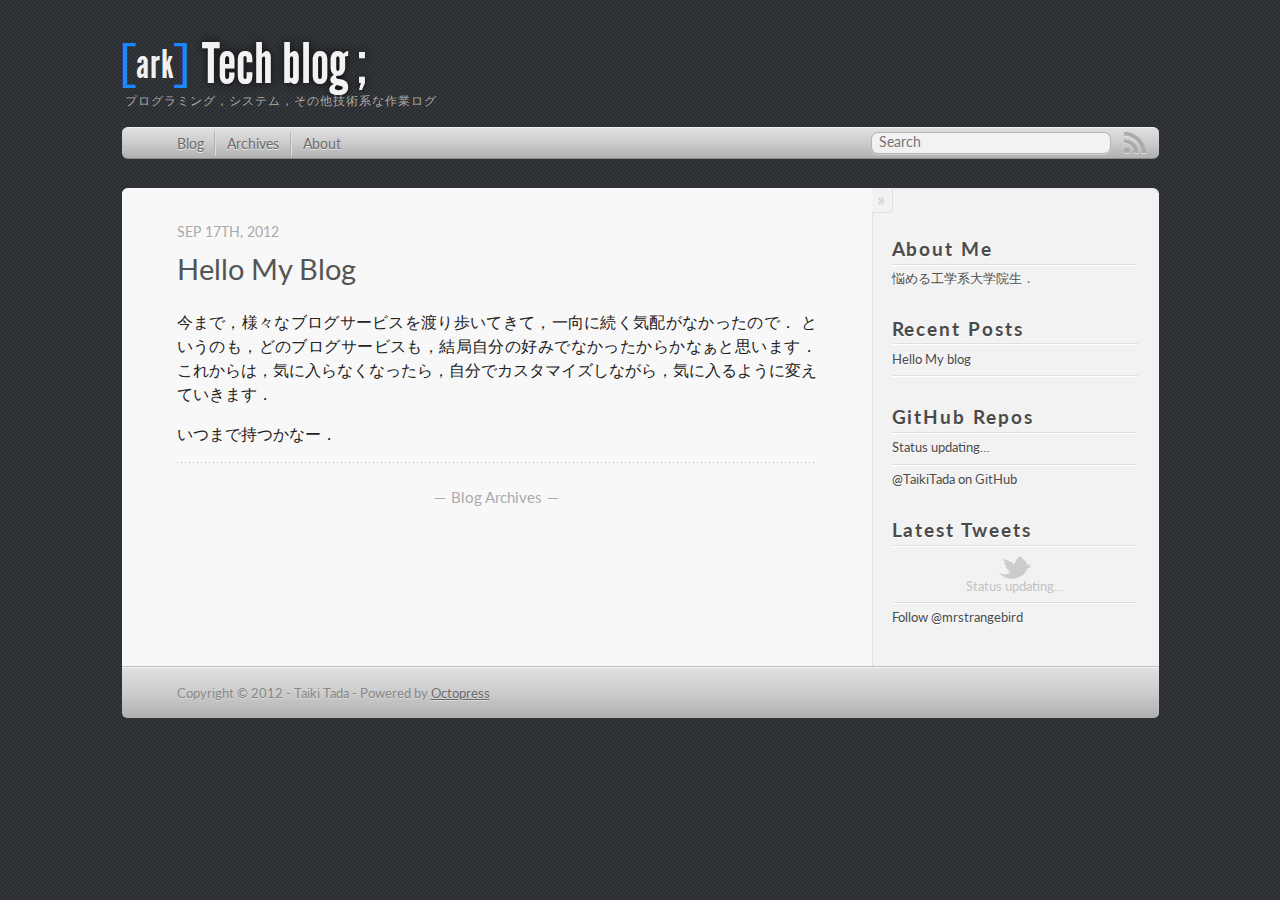
<file: index.html>
<!DOCTYPE html>
<!--[if IEMobile 7 ]><html class="no-js iem7"><![endif]-->
<!--[if lt IE 9]><html class="no-js lte-ie8"><![endif]-->
<!--[if (gt IE 8)|(gt IEMobile 7)|!(IEMobile)|!(IE)]><!--><html class="no-js" lang="en"><!--<![endif]-->
<head>
  <meta charset="utf-8">
  <title>Tech blog ;</title>
  <meta name="author" content="Taiki Tada">

  
  <meta name="description" content="今まで，様々なブログサービスを渡り歩いてきて，一向に続く気配がなかったので． というのも，どのブログサービスも，結局自分の好みでなかったからかなぁと思います． これからは，気に入らなくなったら，自分でカスタマイズしながら，気に入るように変えていきます． いつまで持つかなー．
">
  

  <!-- http://t.co/dKP3o1e -->
  <meta name="HandheldFriendly" content="True">
  <meta name="MobileOptimized" content="320">
  <meta name="viewport" content="width=device-width, initial-scale=1">

  
  <link rel="canonical" href="http://TaikiTada.github.com/">
  <link href="/favicon.png" rel="icon">
  <link href="/stylesheets/screen.css" media="screen, projection" rel="stylesheet" type="text/css">
  <script src="/javascripts/modernizr-2.0.js"></script>
  <script src="/javascripts/ender.js"></script>
  <script src="/javascripts/octopress.js" type="text/javascript"></script>
  <link href="/atom.xml" rel="alternate" title="Tech blog ;" type="application/atom+xml">
  <link href='http://fonts.googleapis.com/css?family=Lato:400,700,400italic,700italic' rel='stylesheet' type='text/css'>
  <!--Fonts from Google"s Web font directory at http://google.com/webfonts -->
<link href="http://fonts.googleapis.com/css?family=PT+Serif:regular,italic,bold,bolditalic" rel="stylesheet" type="text/css">
<link href="http://fonts.googleapis.com/css?family=PT+Sans:regular,italic,bold,bolditalic" rel="stylesheet" type="text/css">

  

</head>

<body   >
  <header role="banner"><hgroup>
  <div id="logo">
  	<div id="logoLeft">[</div>
  	<div id="logoText">ark</div>
  	<div id="logoRight">]</div>
  	<div class="clear"></div>
  </div>
  <h1><a href="/">Tech blog ;</a></h1>
  
    <h2>プログラミング，システム，その他技術系な作業ログ</h2>
  
  <div class="clear"></div>
</hgroup>

</header>
  <nav role="navigation"><ul class="subscription" data-subscription="rss">
  <li><a href="/atom.xml" rel="subscribe-rss" title="subscribe via RSS">RSS</a></li>
  
</ul>
  
<form action="http://google.com/search" method="get">
  <fieldset role="search">
    <input type="hidden" name="q" value="site:TaikiTada.github.com" />
    <input class="search" type="text" name="q" results="0" placeholder="Search"/>
  </fieldset>
</form>
  
<ul class="main-navigation">
  <li><a href="/">Blog</a></li>
  <li><a href="/blog/archives">Archives</a></li>
  <li><a href="/about">About</a></li>
</ul>

</nav>
  <div id="main">
    <div id="content">
      <div class="blog-index">
  
  
  
    <article>
      
  <header>
    
      <!-- Now we're back to normal posts. Note the links used under href in both headers.-->
        <h1 class="entry-title"><a href="/blog/2012/09/17/hello-my-blog/">Hello My Blog</a></h1>
      
    
    
      <p class="meta">
        








  


<time datetime="2012-09-17T20:02:00+09:00" pubdate data-updated="true">Sep 17<span>th</span>, 2012</time>
        
      </p>
    
  </header>


  <div class="entry-content"><p>今まで，様々なブログサービスを渡り歩いてきて，一向に続く気配がなかったので． というのも，どのブログサービスも，結局自分の好みでなかったからかなぁと思います． これからは，気に入らなくなったら，自分でカスタマイズしながら，気に入るように変えていきます．</p>

<p>いつまで持つかなー．</p>
</div>
  
  


    </article>
  
  <div class="pagination">
    
    <a href="/blog/archives">Blog Archives</a>
    
  </div>
</div>
<aside class="sidebar">
  
    <section>
  <h1>About Me</h1>
  <p>悩める工学系大学院生．</p>
</section>
<section>
  <h1>Recent Posts</h1>
  <ul id="recent_posts">
    
      <li class="post">
        <a href="/blog/2012/09/17/hello-my-blog/">Hello My blog</a>
      </li>
    
  </ul>
</section>

<section>
  <h1>GitHub Repos</h1>
  <ul id="gh_repos">
    <li class="loading">Status updating&#8230;</li>
  </ul>
  
  <a href="https://github.com/TaikiTada">@TaikiTada</a> on GitHub
  
  <script type="text/javascript">
    $.domReady(function(){
        if (!window.jXHR){
            var jxhr = document.createElement('script');
            jxhr.type = 'text/javascript';
            jxhr.src = '/javascripts/libs/jXHR.js';
            var s = document.getElementsByTagName('script')[0];
            s.parentNode.insertBefore(jxhr, s);
        }

        github.showRepos({
            user: 'TaikiTada',
            count: 0,
            skip_forks: true,
            target: '#gh_repos'
        });
    });
  </script>
  <script src="/javascripts/github.js" type="text/javascript"> </script>
</section>


<section>
  <h1>Latest Tweets</h1>
  <ul id="tweets">
    <li class="loading">Status updating&#8230;</li>
  </ul>
  <script type="text/javascript">
    $.domReady(function(){
      getTwitterFeed("mrstrangebird", 4, false);
    });
  </script>
  <script src="/javascripts/twitter.js" type="text/javascript"> </script>
  
    <a href="http://twitter.com/mrstrangebird" class="twitter-follow-button" data-show-count="false">Follow @mrstrangebird</a>
  
</section>





  
</aside>

    </div>
  </div>
  <footer role="contentinfo"><p>
  Copyright &copy; 2012 - Taiki Tada -
  <span class="credit">Powered by <a href="http://octopress.org">Octopress</a></span>
</p>

</footer>
  



<div id="fb-root"></div>
<script>(function(d, s, id) {
  var js, fjs = d.getElementsByTagName(s)[0];
  if (d.getElementById(id)) {return;}
  js = d.createElement(s); js.id = id;
  js.src = "//connect.facebook.net/en_US/all.js#appId=212934732101925&xfbml=1";
  fjs.parentNode.insertBefore(js, fjs);
}(document, 'script', 'facebook-jssdk'));</script>





  <script type="text/javascript">
    (function(){
      var twitterWidgets = document.createElement('script');
      twitterWidgets.type = 'text/javascript';
      twitterWidgets.async = true;
      twitterWidgets.src = 'http://platform.twitter.com/widgets.js';
      document.getElementsByTagName('head')[0].appendChild(twitterWidgets);
    })();
  </script>





</body>
</html>
</file>
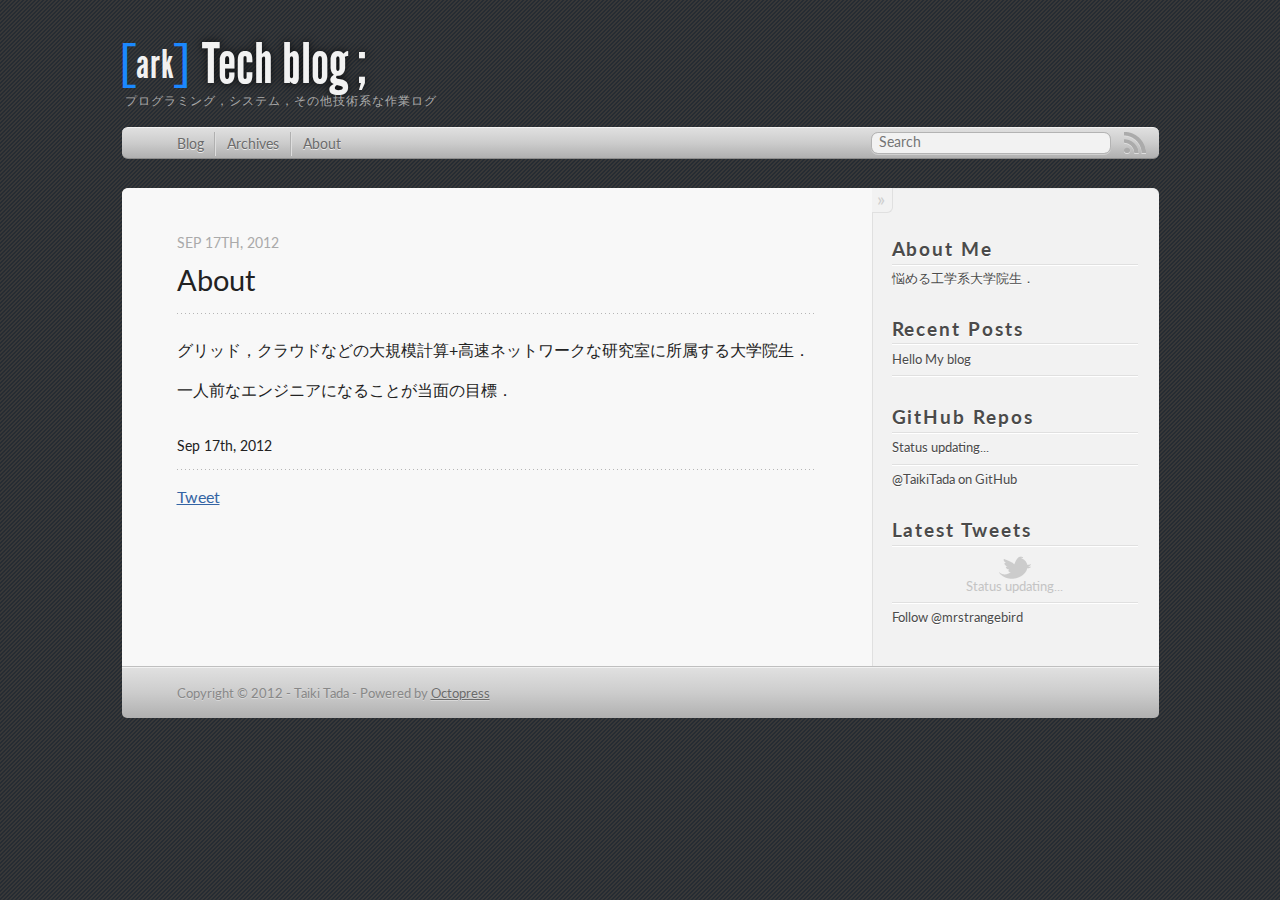
<file: about/index.html>
<!DOCTYPE html>
<!--[if IEMobile 7 ]><html class="no-js iem7"><![endif]-->
<!--[if lt IE 9]><html class="no-js lte-ie8"><![endif]-->
<!--[if (gt IE 8)|(gt IEMobile 7)|!(IEMobile)|!(IE)]><!--><html class="no-js" lang="en"><!--<![endif]-->
<head>
  <meta charset="utf-8">
  <title>about - Tech blog ;</title>
  <meta name="author" content="Taiki Tada">

  
  <meta name="description" content="About Sep 17th, 2012 グリッド，クラウドなどの大規模計算+高速ネットワークな研究室に所属する大学院生． 一人前なエンジニアになることが当面の目標． Sep 17th, 2012 Tweet About Me 悩める工学系大学院生． Recent Posts Hello My &hellip;">
  

  <!-- http://t.co/dKP3o1e -->
  <meta name="HandheldFriendly" content="True">
  <meta name="MobileOptimized" content="320">
  <meta name="viewport" content="width=device-width, initial-scale=1">

  
  <link rel="canonical" href="http://TaikiTada.github.com/about/">
  <link href="/favicon.png" rel="icon">
  <link href="/stylesheets/screen.css" media="screen, projection" rel="stylesheet" type="text/css">
  <script src="/javascripts/modernizr-2.0.js"></script>
  <script src="/javascripts/ender.js"></script>
  <script src="/javascripts/octopress.js" type="text/javascript"></script>
  <link href="/atom.xml" rel="alternate" title="Tech blog ;" type="application/atom+xml">
  <link href='http://fonts.googleapis.com/css?family=Lato:400,700,400italic,700italic' rel='stylesheet' type='text/css'>
  <!--Fonts from Google"s Web font directory at http://google.com/webfonts -->
<link href="http://fonts.googleapis.com/css?family=PT+Serif:regular,italic,bold,bolditalic" rel="stylesheet" type="text/css">
<link href="http://fonts.googleapis.com/css?family=PT+Sans:regular,italic,bold,bolditalic" rel="stylesheet" type="text/css">

  

</head>

<body   >
  <header role="banner"><hgroup>
  <div id="logo">
  	<div id="logoLeft">[</div>
  	<div id="logoText">ark</div>
  	<div id="logoRight">]</div>
  	<div class="clear"></div>
  </div>
  <h1><a href="/">Tech blog ;</a></h1>
  
    <h2>プログラミング，システム，その他技術系な作業ログ</h2>
  
  <div class="clear"></div>
</hgroup>

</header>
  <nav role="navigation"><ul class="subscription" data-subscription="rss">
  <li><a href="/atom.xml" rel="subscribe-rss" title="subscribe via RSS">RSS</a></li>
  
</ul>
  
<form action="http://google.com/search" method="get">
  <fieldset role="search">
    <input type="hidden" name="q" value="site:TaikiTada.github.com" />
    <input class="search" type="text" name="q" results="0" placeholder="Search"/>
  </fieldset>
</form>
  
<ul class="main-navigation">
  <li><a href="/">Blog</a></li>
  <li><a href="/blog/archives">Archives</a></li>
  <li><a href="/about">About</a></li>
</ul>

</nav>
  <div id="main">
    <div id="content">
      <div>
<article role="article">
  
  <header>
    <h1 class="entry-title">About</h1>
    <p class="meta">








  


<time datetime="2012-09-17T20:12:00+09:00" pubdate data-updated="true">Sep 17<span>th</span>, 2012</time></p>
  </header>
  
  <p>グリッド，クラウドなどの大規模計算+高速ネットワークな研究室に所属する大学院生．</p>

<p>一人前なエンジニアになることが当面の目標．</p>

  
    <footer>
      <p class="meta">
        
        








  


<time datetime="2012-09-17T20:12:00+09:00" pubdate data-updated="true">Sep 17<span>th</span>, 2012</time>
        
      </p>
      
        <div class="sharing">
  
  <a href="http://twitter.com/share" class="twitter-share-button" data-url="http://TaikiTada.github.com/about/index.html" data-via="mrstrangebird" data-counturl="http://TaikiTada.github.com/about/index.html" >Tweet</a>
  
  
  
    <div class="fb-like" data-send="true" data-width="450" data-show-faces="false"></div>
  
</div>

      
    </footer>
  
</article>

</div>

<aside class="sidebar">
  
    <section>
  <h1>About Me</h1>
  <p>悩める工学系大学院生．</p>
</section>
<section>
  <h1>Recent Posts</h1>
  <ul id="recent_posts">
    
      <li class="post">
        <a href="/blog/2012/09/17/hello-my-blog/">Hello My blog</a>
      </li>
    
  </ul>
</section>

<section>
  <h1>GitHub Repos</h1>
  <ul id="gh_repos">
    <li class="loading">Status updating...</li>
  </ul>
  
  <a href="https://github.com/TaikiTada">@TaikiTada</a> on GitHub
  
  <script type="text/javascript">
    $.domReady(function(){
        if (!window.jXHR){
            var jxhr = document.createElement('script');
            jxhr.type = 'text/javascript';
            jxhr.src = '/javascripts/libs/jXHR.js';
            var s = document.getElementsByTagName('script')[0];
            s.parentNode.insertBefore(jxhr, s);
        }

        github.showRepos({
            user: 'TaikiTada',
            count: 0,
            skip_forks: true,
            target: '#gh_repos'
        });
    });
  </script>
  <script src="/javascripts/github.js" type="text/javascript"> </script>
</section>


<section>
  <h1>Latest Tweets</h1>
  <ul id="tweets">
    <li class="loading">Status updating...</li>
  </ul>
  <script type="text/javascript">
    $.domReady(function(){
      getTwitterFeed("mrstrangebird", 4, false);
    });
  </script>
  <script src="/javascripts/twitter.js" type="text/javascript"> </script>
  
    <a href="http://twitter.com/mrstrangebird" class="twitter-follow-button" data-show-count="false">Follow @mrstrangebird</a>
  
</section>





  
</aside>


    </div>
  </div>
  <footer role="contentinfo"><p>
  Copyright &copy; 2012 - Taiki Tada -
  <span class="credit">Powered by <a href="http://octopress.org">Octopress</a></span>
</p>

</footer>
  



<div id="fb-root"></div>
<script>(function(d, s, id) {
  var js, fjs = d.getElementsByTagName(s)[0];
  if (d.getElementById(id)) {return;}
  js = d.createElement(s); js.id = id;
  js.src = "//connect.facebook.net/en_US/all.js#appId=212934732101925&xfbml=1";
  fjs.parentNode.insertBefore(js, fjs);
}(document, 'script', 'facebook-jssdk'));</script>





  <script type="text/javascript">
    (function(){
      var twitterWidgets = document.createElement('script');
      twitterWidgets.type = 'text/javascript';
      twitterWidgets.async = true;
      twitterWidgets.src = 'http://platform.twitter.com/widgets.js';
      document.getElementsByTagName('head')[0].appendChild(twitterWidgets);
    })();
  </script>





</body>
</html>
</file>
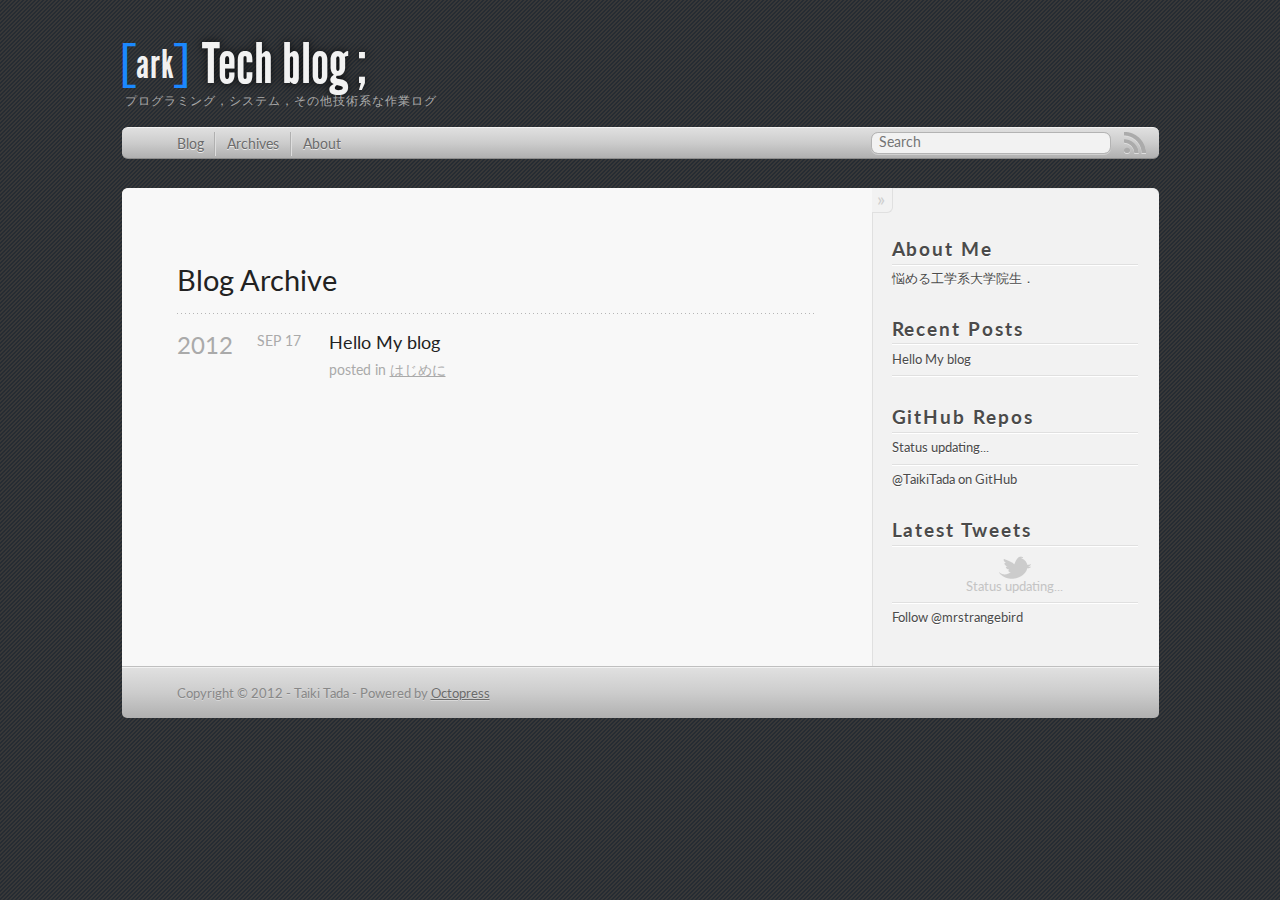
<file: blog/archives/index.html>
<!DOCTYPE html>
<!--[if IEMobile 7 ]><html class="no-js iem7"><![endif]-->
<!--[if lt IE 9]><html class="no-js lte-ie8"><![endif]-->
<!--[if (gt IE 8)|(gt IEMobile 7)|!(IEMobile)|!(IE)]><!--><html class="no-js" lang="en"><!--<![endif]-->
<head>
  <meta charset="utf-8">
  <title>Blog Archive - Tech blog ;</title>
  <meta name="author" content="Taiki Tada">

  
  <meta name="description" content="Blog Archive 2012 Hello My blog
Sep 17 2012 posted in はじめに About Me 悩める工学系大学院生． Recent Posts Hello My blog GitHub Repos Status updating... @ &hellip;">
  

  <!-- http://t.co/dKP3o1e -->
  <meta name="HandheldFriendly" content="True">
  <meta name="MobileOptimized" content="320">
  <meta name="viewport" content="width=device-width, initial-scale=1">

  
  <link rel="canonical" href="http://TaikiTada.github.com/blog/archives/">
  <link href="/favicon.png" rel="icon">
  <link href="/stylesheets/screen.css" media="screen, projection" rel="stylesheet" type="text/css">
  <script src="/javascripts/modernizr-2.0.js"></script>
  <script src="/javascripts/ender.js"></script>
  <script src="/javascripts/octopress.js" type="text/javascript"></script>
  <link href="/atom.xml" rel="alternate" title="Tech blog ;" type="application/atom+xml">
  <link href='http://fonts.googleapis.com/css?family=Lato:400,700,400italic,700italic' rel='stylesheet' type='text/css'>
  <!--Fonts from Google"s Web font directory at http://google.com/webfonts -->
<link href="http://fonts.googleapis.com/css?family=PT+Serif:regular,italic,bold,bolditalic" rel="stylesheet" type="text/css">
<link href="http://fonts.googleapis.com/css?family=PT+Sans:regular,italic,bold,bolditalic" rel="stylesheet" type="text/css">

  

</head>

<body   >
  <header role="banner"><hgroup>
  <div id="logo">
  	<div id="logoLeft">[</div>
  	<div id="logoText">ark</div>
  	<div id="logoRight">]</div>
  	<div class="clear"></div>
  </div>
  <h1><a href="/">Tech blog ;</a></h1>
  
    <h2>プログラミング，システム，その他技術系な作業ログ</h2>
  
  <div class="clear"></div>
</hgroup>

</header>
  <nav role="navigation"><ul class="subscription" data-subscription="rss">
  <li><a href="/atom.xml" rel="subscribe-rss" title="subscribe via RSS">RSS</a></li>
  
</ul>
  
<form action="http://google.com/search" method="get">
  <fieldset role="search">
    <input type="hidden" name="q" value="site:TaikiTada.github.com" />
    <input class="search" type="text" name="q" results="0" placeholder="Search"/>
  </fieldset>
</form>
  
<ul class="main-navigation">
  <li><a href="/">Blog</a></li>
  <li><a href="/blog/archives">Archives</a></li>
  <li><a href="/about">About</a></li>
</ul>

</nav>
  <div id="main">
    <div id="content">
      <div>
<article role="article">
  
  <header>
    <h1 class="entry-title">Blog Archive</h1>
    
  </header>
  
  <div id="blog-archives">



  
  <h2>2012</h2>

<article>
  
<h1><a href="/blog/2012/09/17/hello-my-blog/">Hello My blog</a></h1>
<time datetime="2012-09-17T20:02:00+09:00" pubdate><span class='month'>Sep</span> <span class='day'>17</span> <span class='year'>2012</span></time>

<footer>
  <span class="categories">posted in <a class='category' href='/blog/categories/はじめに/'>はじめに</a></span>
</footer>


</article>

</div>

  
</article>

</div>

<aside class="sidebar">
  
    <section>
  <h1>About Me</h1>
  <p>悩める工学系大学院生．</p>
</section>
<section>
  <h1>Recent Posts</h1>
  <ul id="recent_posts">
    
      <li class="post">
        <a href="/blog/2012/09/17/hello-my-blog/">Hello My blog</a>
      </li>
    
  </ul>
</section>

<section>
  <h1>GitHub Repos</h1>
  <ul id="gh_repos">
    <li class="loading">Status updating...</li>
  </ul>
  
  <a href="https://github.com/TaikiTada">@TaikiTada</a> on GitHub
  
  <script type="text/javascript">
    $.domReady(function(){
        if (!window.jXHR){
            var jxhr = document.createElement('script');
            jxhr.type = 'text/javascript';
            jxhr.src = '/javascripts/libs/jXHR.js';
            var s = document.getElementsByTagName('script')[0];
            s.parentNode.insertBefore(jxhr, s);
        }

        github.showRepos({
            user: 'TaikiTada',
            count: 0,
            skip_forks: true,
            target: '#gh_repos'
        });
    });
  </script>
  <script src="/javascripts/github.js" type="text/javascript"> </script>
</section>


<section>
  <h1>Latest Tweets</h1>
  <ul id="tweets">
    <li class="loading">Status updating...</li>
  </ul>
  <script type="text/javascript">
    $.domReady(function(){
      getTwitterFeed("mrstrangebird", 4, false);
    });
  </script>
  <script src="/javascripts/twitter.js" type="text/javascript"> </script>
  
    <a href="http://twitter.com/mrstrangebird" class="twitter-follow-button" data-show-count="false">Follow @mrstrangebird</a>
  
</section>





  
</aside>


    </div>
  </div>
  <footer role="contentinfo"><p>
  Copyright &copy; 2012 - Taiki Tada -
  <span class="credit">Powered by <a href="http://octopress.org">Octopress</a></span>
</p>

</footer>
  



<div id="fb-root"></div>
<script>(function(d, s, id) {
  var js, fjs = d.getElementsByTagName(s)[0];
  if (d.getElementById(id)) {return;}
  js = d.createElement(s); js.id = id;
  js.src = "//connect.facebook.net/en_US/all.js#appId=212934732101925&xfbml=1";
  fjs.parentNode.insertBefore(js, fjs);
}(document, 'script', 'facebook-jssdk'));</script>





  <script type="text/javascript">
    (function(){
      var twitterWidgets = document.createElement('script');
      twitterWidgets.type = 'text/javascript';
      twitterWidgets.async = true;
      twitterWidgets.src = 'http://platform.twitter.com/widgets.js';
      document.getElementsByTagName('head')[0].appendChild(twitterWidgets);
    })();
  </script>





</body>
</html>
</file>
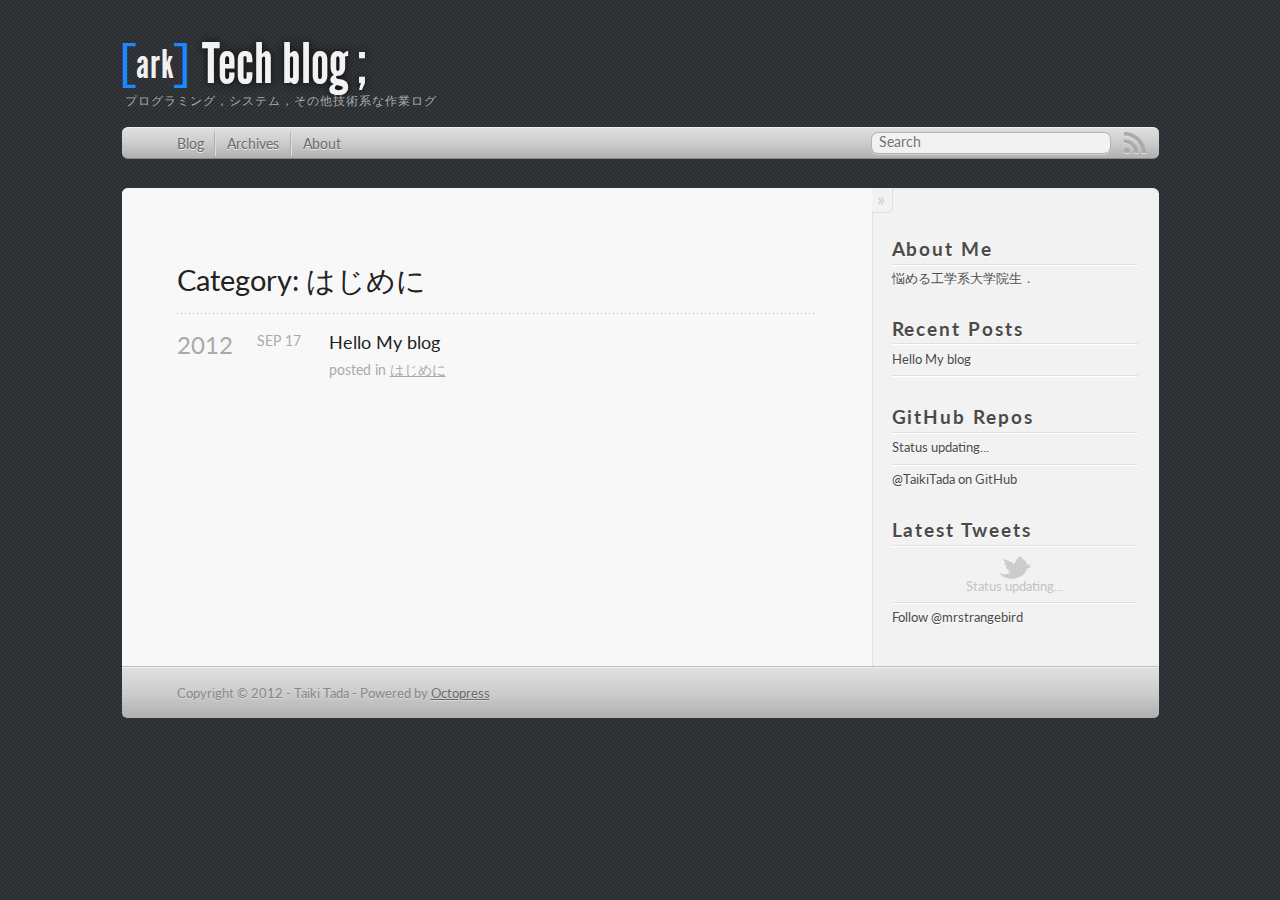
<file: blog/categories/はじめに/index.html>
<!DOCTYPE html>
<!--[if IEMobile 7 ]><html class="no-js iem7"><![endif]-->
<!--[if lt IE 9]><html class="no-js lte-ie8"><![endif]-->
<!--[if (gt IE 8)|(gt IEMobile 7)|!(IEMobile)|!(IE)]><!--><html class="no-js" lang="en"><!--<![endif]-->
<head>
  <meta charset="utf-8">
  <title>Category: はじめに - Tech blog ;</title>
  <meta name="author" content="Taiki Tada">

  
  <meta name="description" content="Category: はじめに">
  

  <!-- http://t.co/dKP3o1e -->
  <meta name="HandheldFriendly" content="True">
  <meta name="MobileOptimized" content="320">
  <meta name="viewport" content="width=device-width, initial-scale=1">

  
  <link rel="canonical" href="http://TaikiTada.github.comblog/categories/はじめに/">
  <link href="/favicon.png" rel="icon">
  <link href="/stylesheets/screen.css" media="screen, projection" rel="stylesheet" type="text/css">
  <script src="/javascripts/modernizr-2.0.js"></script>
  <script src="/javascripts/ender.js"></script>
  <script src="/javascripts/octopress.js" type="text/javascript"></script>
  <link href="/atom.xml" rel="alternate" title="Tech blog ;" type="application/atom+xml">
  <link href='http://fonts.googleapis.com/css?family=Lato:400,700,400italic,700italic' rel='stylesheet' type='text/css'>
  <!--Fonts from Google"s Web font directory at http://google.com/webfonts -->
<link href="http://fonts.googleapis.com/css?family=PT+Serif:regular,italic,bold,bolditalic" rel="stylesheet" type="text/css">
<link href="http://fonts.googleapis.com/css?family=PT+Sans:regular,italic,bold,bolditalic" rel="stylesheet" type="text/css">

  

</head>

<body   >
  <header role="banner"><hgroup>
  <div id="logo">
  	<div id="logoLeft">[</div>
  	<div id="logoText">ark</div>
  	<div id="logoRight">]</div>
  	<div class="clear"></div>
  </div>
  <h1><a href="/">Tech blog ;</a></h1>
  
    <h2>プログラミング，システム，その他技術系な作業ログ</h2>
  
  <div class="clear"></div>
</hgroup>

</header>
  <nav role="navigation"><ul class="subscription" data-subscription="rss">
  <li><a href="/atom.xml" rel="subscribe-rss" title="subscribe via RSS">RSS</a></li>
  
</ul>
  
<form action="http://google.com/search" method="get">
  <fieldset role="search">
    <input type="hidden" name="q" value="site:TaikiTada.github.com" />
    <input class="search" type="text" name="q" results="0" placeholder="Search"/>
  </fieldset>
</form>
  
<ul class="main-navigation">
  <li><a href="/">Blog</a></li>
  <li><a href="/blog/archives">Archives</a></li>
  <li><a href="/about">About</a></li>
</ul>

</nav>
  <div id="main">
    <div id="content">
      <div>
<article role="article">
  
  <header>
    <h1 class="entry-title">Category: はじめに</h1>
    
  </header>
  
  <div id="blog-archives" class="category">



  
  <h2>2012</h2>

<article>
  
<h1><a href="/blog/2012/09/17/hello-my-blog/">Hello My blog</a></h1>
<time datetime="2012-09-17T20:02:00+09:00" pubdate><span class='month'>Sep</span> <span class='day'>17</span> <span class='year'>2012</span></time>

<footer>
  <span class="categories">posted in <a class='category' href='/blog/categories/はじめに/'>はじめに</a></span>
</footer>


</article>

</div>

  
</article>

</div>

<aside class="sidebar">
  
    <section>
  <h1>About Me</h1>
  <p>悩める工学系大学院生．</p>
</section>
<section>
  <h1>Recent Posts</h1>
  <ul id="recent_posts">
    
      <li class="post">
        <a href="/blog/2012/09/17/hello-my-blog/">Hello My blog</a>
      </li>
    
  </ul>
</section>

<section>
  <h1>GitHub Repos</h1>
  <ul id="gh_repos">
    <li class="loading">Status updating...</li>
  </ul>
  
  <a href="https://github.com/TaikiTada">@TaikiTada</a> on GitHub
  
  <script type="text/javascript">
    $.domReady(function(){
        if (!window.jXHR){
            var jxhr = document.createElement('script');
            jxhr.type = 'text/javascript';
            jxhr.src = '/javascripts/libs/jXHR.js';
            var s = document.getElementsByTagName('script')[0];
            s.parentNode.insertBefore(jxhr, s);
        }

        github.showRepos({
            user: 'TaikiTada',
            count: 0,
            skip_forks: true,
            target: '#gh_repos'
        });
    });
  </script>
  <script src="/javascripts/github.js" type="text/javascript"> </script>
</section>


<section>
  <h1>Latest Tweets</h1>
  <ul id="tweets">
    <li class="loading">Status updating...</li>
  </ul>
  <script type="text/javascript">
    $.domReady(function(){
      getTwitterFeed("mrstrangebird", 4, false);
    });
  </script>
  <script src="/javascripts/twitter.js" type="text/javascript"> </script>
  
    <a href="http://twitter.com/mrstrangebird" class="twitter-follow-button" data-show-count="false">Follow @mrstrangebird</a>
  
</section>





  
</aside>


    </div>
  </div>
  <footer role="contentinfo"><p>
  Copyright &copy; 2012 - Taiki Tada -
  <span class="credit">Powered by <a href="http://octopress.org">Octopress</a></span>
</p>

</footer>
  



<div id="fb-root"></div>
<script>(function(d, s, id) {
  var js, fjs = d.getElementsByTagName(s)[0];
  if (d.getElementById(id)) {return;}
  js = d.createElement(s); js.id = id;
  js.src = "//connect.facebook.net/en_US/all.js#appId=212934732101925&xfbml=1";
  fjs.parentNode.insertBefore(js, fjs);
}(document, 'script', 'facebook-jssdk'));</script>





  <script type="text/javascript">
    (function(){
      var twitterWidgets = document.createElement('script');
      twitterWidgets.type = 'text/javascript';
      twitterWidgets.async = true;
      twitterWidgets.src = 'http://platform.twitter.com/widgets.js';
      document.getElementsByTagName('head')[0].appendChild(twitterWidgets);
    })();
  </script>





</body>
</html>
</file>
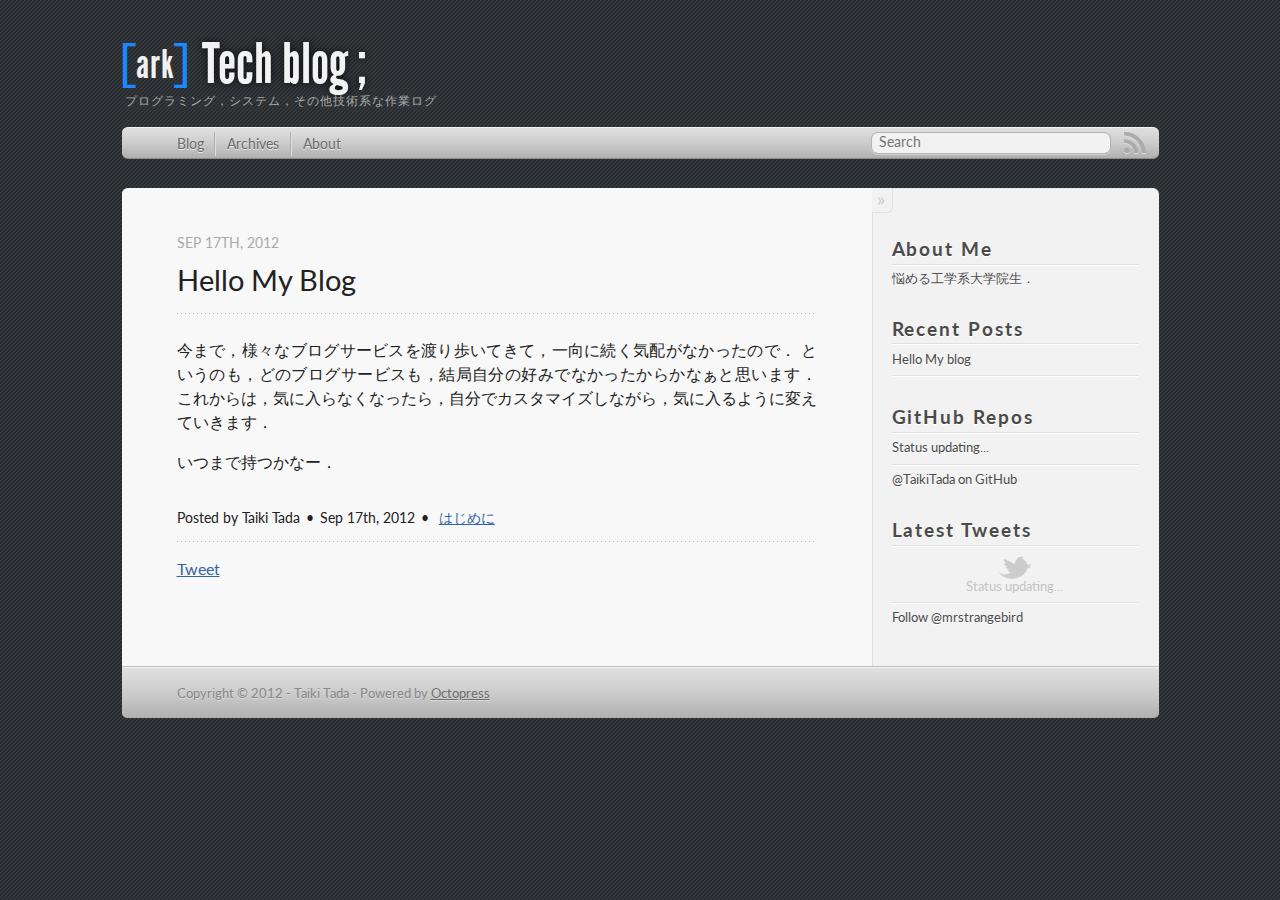
<file: blog/2012/09/17/hello-my-blog/index.html>
<!DOCTYPE html>
<!--[if IEMobile 7 ]><html class="no-js iem7"><![endif]-->
<!--[if lt IE 9]><html class="no-js lte-ie8"><![endif]-->
<!--[if (gt IE 8)|(gt IEMobile 7)|!(IEMobile)|!(IE)]><!--><html class="no-js" lang="en"><!--<![endif]-->
<head>
  <meta charset="utf-8">
  <title>Hello My blog - Tech blog ;</title>
  <meta name="author" content="Taiki Tada">

  
  <meta name="description" content="今まで，様々なブログサービスを渡り歩いてきて，一向に続く気配がなかったので． というのも，どのブログサービスも，結局自分の好みでなかったからかなぁと思います． これからは，気に入らなくなったら，自分でカスタマイズしながら，気に入るように変えていきます． いつまで持つかなー．
">
  

  <!-- http://t.co/dKP3o1e -->
  <meta name="HandheldFriendly" content="True">
  <meta name="MobileOptimized" content="320">
  <meta name="viewport" content="width=device-width, initial-scale=1">

  
  <link rel="canonical" href="http://TaikiTada.github.com/blog/2012/09/17/hello-my-blog/">
  <link href="/favicon.png" rel="icon">
  <link href="/stylesheets/screen.css" media="screen, projection" rel="stylesheet" type="text/css">
  <script src="/javascripts/modernizr-2.0.js"></script>
  <script src="/javascripts/ender.js"></script>
  <script src="/javascripts/octopress.js" type="text/javascript"></script>
  <link href="/atom.xml" rel="alternate" title="Tech blog ;" type="application/atom+xml">
  <link href='http://fonts.googleapis.com/css?family=Lato:400,700,400italic,700italic' rel='stylesheet' type='text/css'>
  <!--Fonts from Google"s Web font directory at http://google.com/webfonts -->
<link href="http://fonts.googleapis.com/css?family=PT+Serif:regular,italic,bold,bolditalic" rel="stylesheet" type="text/css">
<link href="http://fonts.googleapis.com/css?family=PT+Sans:regular,italic,bold,bolditalic" rel="stylesheet" type="text/css">

  

</head>

<body   >
  <header role="banner"><hgroup>
  <div id="logo">
  	<div id="logoLeft">[</div>
  	<div id="logoText">ark</div>
  	<div id="logoRight">]</div>
  	<div class="clear"></div>
  </div>
  <h1><a href="/">Tech blog ;</a></h1>
  
    <h2>プログラミング，システム，その他技術系な作業ログ</h2>
  
  <div class="clear"></div>
</hgroup>

</header>
  <nav role="navigation"><ul class="subscription" data-subscription="rss">
  <li><a href="/atom.xml" rel="subscribe-rss" title="subscribe via RSS">RSS</a></li>
  
</ul>
  
<form action="http://google.com/search" method="get">
  <fieldset role="search">
    <input type="hidden" name="q" value="site:TaikiTada.github.com" />
    <input class="search" type="text" name="q" results="0" placeholder="Search"/>
  </fieldset>
</form>
  
<ul class="main-navigation">
  <li><a href="/">Blog</a></li>
  <li><a href="/blog/archives">Archives</a></li>
  <li><a href="/about">About</a></li>
</ul>

</nav>
  <div id="main">
    <div id="content">
      <div>
<article class="hentry" role="article">
  
  <header>
    
      
        <h1 class="entry-title">Hello My Blog</h1>
      
    
    
      <p class="meta">
        








  


<time datetime="2012-09-17T20:02:00+09:00" pubdate data-updated="true">Sep 17<span>th</span>, 2012</time>
        
      </p>
    
  </header>


<div class="entry-content"><p>今まで，様々なブログサービスを渡り歩いてきて，一向に続く気配がなかったので． というのも，どのブログサービスも，結局自分の好みでなかったからかなぁと思います． これからは，気に入らなくなったら，自分でカスタマイズしながら，気に入るように変えていきます．</p>

<p>いつまで持つかなー．</p>
</div>


  <footer>
    <p class="meta">
      
  

<span class="byline author vcard">Posted by <span class="fn">Taiki Tada</span></span>

      








  


<time datetime="2012-09-17T20:02:00+09:00" pubdate data-updated="true">Sep 17<span>th</span>, 2012</time>
      

<span class="categories">
  
    <a class='category' href='/blog/categories/はじめに/'>はじめに</a>
  
</span>


    </p>
    
      <div class="sharing">
  
  <a href="http://twitter.com/share" class="twitter-share-button" data-url="http://TaikiTada.github.com/blog/2012/09/17/hello-my-blog/" data-via="mrstrangebird" data-counturl="http://TaikiTada.github.com/blog/2012/09/17/hello-my-blog/" >Tweet</a>
  
  
  
    <div class="fb-like" data-send="true" data-width="450" data-show-faces="false"></div>
  
</div>

    
    <p class="meta">
      
      
    </p>
  </footer>
</article>

</div>

<aside class="sidebar">
  
    <section>
  <h1>About Me</h1>
  <p>悩める工学系大学院生．</p>
</section>
<section>
  <h1>Recent Posts</h1>
  <ul id="recent_posts">
    
      <li class="post">
        <a href="/blog/2012/09/17/hello-my-blog/">Hello My blog</a>
      </li>
    
  </ul>
</section>

<section>
  <h1>GitHub Repos</h1>
  <ul id="gh_repos">
    <li class="loading">Status updating...</li>
  </ul>
  
  <a href="https://github.com/TaikiTada">@TaikiTada</a> on GitHub
  
  <script type="text/javascript">
    $.domReady(function(){
        if (!window.jXHR){
            var jxhr = document.createElement('script');
            jxhr.type = 'text/javascript';
            jxhr.src = '/javascripts/libs/jXHR.js';
            var s = document.getElementsByTagName('script')[0];
            s.parentNode.insertBefore(jxhr, s);
        }

        github.showRepos({
            user: 'TaikiTada',
            count: 0,
            skip_forks: true,
            target: '#gh_repos'
        });
    });
  </script>
  <script src="/javascripts/github.js" type="text/javascript"> </script>
</section>


<section>
  <h1>Latest Tweets</h1>
  <ul id="tweets">
    <li class="loading">Status updating...</li>
  </ul>
  <script type="text/javascript">
    $.domReady(function(){
      getTwitterFeed("mrstrangebird", 4, false);
    });
  </script>
  <script src="/javascripts/twitter.js" type="text/javascript"> </script>
  
    <a href="http://twitter.com/mrstrangebird" class="twitter-follow-button" data-show-count="false">Follow @mrstrangebird</a>
  
</section>





  
</aside>


    </div>
  </div>
  <footer role="contentinfo"><p>
  Copyright &copy; 2012 - Taiki Tada -
  <span class="credit">Powered by <a href="http://octopress.org">Octopress</a></span>
</p>

</footer>
  



<div id="fb-root"></div>
<script>(function(d, s, id) {
  var js, fjs = d.getElementsByTagName(s)[0];
  if (d.getElementById(id)) {return;}
  js = d.createElement(s); js.id = id;
  js.src = "//connect.facebook.net/en_US/all.js#appId=212934732101925&xfbml=1";
  fjs.parentNode.insertBefore(js, fjs);
}(document, 'script', 'facebook-jssdk'));</script>





  <script type="text/javascript">
    (function(){
      var twitterWidgets = document.createElement('script');
      twitterWidgets.type = 'text/javascript';
      twitterWidgets.async = true;
      twitterWidgets.src = 'http://platform.twitter.com/widgets.js';
      document.getElementsByTagName('head')[0].appendChild(twitterWidgets);
    })();
  </script>





</body>
</html>
</file>
<file: stylesheets/screen.css>
html,body,div,span,applet,object,iframe,h1,h2,h3,h4,h5,h6,p,blockquote,pre,a,abbr,acronym,address,big,cite,code,del,dfn,em,img,ins,kbd,q,s,samp,small,strike,strong,sub,sup,tt,var,b,u,i,center,dl,dt,dd,ol,ul,li,fieldset,form,label,legend,table,caption,tbody,tfoot,thead,tr,th,td,article,aside,canvas,details,embed,figure,figcaption,footer,header,hgroup,menu,nav,output,ruby,section,summary,time,mark,audio,video{margin:0;padding:0;border:0;font:inherit;font-size:100%;vertical-align:baseline}html{line-height:1}ol,ul{list-style:none}table{border-collapse:collapse;border-spacing:0}caption,th,td{text-align:left;font-weight:normal;vertical-align:middle}q,blockquote{quotes:none}q:before,q:after,blockquote:before,blockquote:after{content:"";content:none}a img{border:none}article,aside,details,figcaption,figure,footer,header,hgroup,menu,nav,section,summary{display:block}article,aside,details,figcaption,figure,footer,header,hgroup,menu,nav,section,summary{display:block}a{color:#3464a4}a:visited{color:#3464a4}a:focus{color:#2878e3}a:hover{color:#2878e3}a:active{color:#1655a8}aside.sidebar a{color:#3464a4}aside.sidebar a:focus{color:#2878e3}aside.sidebar a:hover{color:#2878e3}aside.sidebar a:active{color:#1655a8}a{-webkit-transition:color 0.3s;-moz-transition:color 0.3s;-o-transition:color 0.3s;transition:color 0.3s}html{background:#262c33 url('/images/line-tile.png?1347877200') top left}body #main{background:#f2f2f2}body #content{background:#f8f8f8}body>div{border-bottom:1px solid #bfbfbf}body>div>div{border-right:1px solid #e0e0e0}.notfound404 article{margin-left:0 !important}@media only screen and (min-width: 550px){body>header h2{padding-left:3px}body>footer{margin-bottom:3em}}@media only screen and (min-width: 1040px){body>nav{-moz-border-radius:0.4em;-webkit-border-radius:0.4em;border-radius:0.4em;margin-bottom:2em}body>footer{-moz-border-radius-bottomleft:0.4em;-moz-border-radius-bottomright:0.4em;-webkit-border-radius:0 0 0.4em 0.4em;border-radius:0 0 0.4em 0.4em}#main{-moz-border-radius-topleft:0.4em;-moz-border-radius-topright:0.4em;-webkit-border-radius:0.4em 0.4em 0 0;border-radius:0.4em 0.4em 0 0}#content{-moz-border-radius-topleft:0.4em;-webkit-border-radius:0.4em 0 0 0;border-radius:0.4em 0 0 0}#content .blog-index a[rel="full-article"]{-webkit-border-radius:6px;-moz-border-radius:6px;border-radius:6px}}@font-face{font-family:"League";src:url("/font/LeagueGothic.otf")}.heading,body>header h1,h1,h2,h3,h4,h5,h6{font-family:"Lato",sans-serif}.sans,body>header h2,article header p.meta,article>footer,#content .blog-index footer,html .gist .gist-file .gist-meta,#blog-archives a.category,#blog-archives time,aside.sidebar section,body>footer{font-family:"Lato",sans-serif}.serif,body,#content .blog-index a[rel=full-article]{font-family:"Lato",sans-serif}.mono,pre,code,tt,p code,li code{font-family:Menlo,Monaco,"Andale Mono","lucida console","Courier New",monospace}body>header h1{font-size:2.2em;font-family:"League",Helvetica,Arial,sans-serif;font-weight:normal;line-height:1.2em;margin-bottom:0.6667em}body>header h2{font-family:"Lato",sans-serif}body{line-height:1.5em;color:#222;font-size:1em}h1{font-size:1.8em;line-height:1.2em}h1.external{font-style:italic}h1 span{font-weight:normal;font-style:normal;color:#E0841B}@media only screen and (min-width: 992px){body{font-size:1em}h1{font-size:1.8em;line-height:1.2em}}h1,h2,h3,h4,h5,h6{text-rendering:optimizelegibility;margin-bottom:1em;font-weight:bold}h2,section h1{font-size:1.5em}h3,section h2,section section h1{font-size:1.3em}h4,section h3,section section h2,section section section h1{font-size:1em}h5,section h4,section section h3{font-size:.9em}h6,section h5,section section h4,section section section h3{font-size:.8em}article h2,article h3,article header h1{font-weight:normal}p,blockquote,ul,ol{margin-bottom:1.5em}ul{list-style-type:disc}ul ul{list-style-type:circle;margin-bottom:0px}ul ul ul{list-style-type:square;margin-bottom:0px}ol{list-style-type:decimal}ol ol{list-style-type:lower-alpha;margin-bottom:0px}ol ol ol{list-style-type:lower-roman;margin-bottom:0px}ul,ul ul,ul ol,ol,ol ul,ol ol{margin-left:1.3em}strong{font-weight:bold}em{font-style:italic}sup,sub{font-size:0.8em;position:relative;display:inline-block}sup{top:-0.5em}sub{bottom:-0.5em}q{font-style:italic}q:before{content:"\201C"}q:after{content:"\201D"}em,dfn{font-style:italic}strong,dfn{font-weight:bold}del,s{text-decoration:line-through}abbr,acronym{border-bottom:1px dotted;cursor:help}sub,sup{line-height:0}hr{margin-bottom:0.2em}small{font-size:.8em}big{font-size:1.2em}blockquote{color:#555555;font-style:italic;position:relative;font-size:1em;line-height:1.5em;padding-left:1em;border-left:4px solid rgba(170,170,170,0.5)}blockquote cite{font-style:italic}blockquote cite a{color:#aaa !important;word-wrap:break-word}blockquote cite:before{content:'\2014';padding-right:.3em;padding-left:.3em;color:#aaa}@media only screen and (min-width: 992px){blockquote{padding-left:1.5em;border-left-width:4px}}.pullquote-right:before,.pullquote-left:before{padding:0;border:none;content:attr(data-pullquote);float:right;width:45%;margin:.5em 0 1em 1.5em;position:relative;top:7px;font-size:1.4em;line-height:1.45em}.pullquote-left:before{float:left;margin:.5em 1.5em 1em 0}.force-wrap,article a,aside.sidebar a{white-space:-moz-pre-wrap;white-space:-pre-wrap;white-space:-o-pre-wrap;white-space:pre-wrap;word-wrap:break-word}.group,body>header,body>nav,body>footer,body #content>article,body #content>div>article,body #content>div>section,body div.pagination,aside.sidebar,#main,#content,.sidebar{*zoom:1}.group:after,body>header:after,body>nav:after,body>footer:after,body #content>article:after,body #content>div>article:after,body #content>div>section:after,body div.pagination:after,aside.sidebar:after,#main:after,#content:after,.sidebar:after{content:"";display:table;clear:both}body{-webkit-text-size-adjust:none;max-width:1037px;position:relative;margin:0 auto}body>header,body>nav,body>footer,body #content>article,body #content>div>article,body #content>div>section{padding-left:18px;padding-right:18px}@media only screen and (min-width: 480px){body>header,body>nav,body>footer,body #content>article,body #content>div>article,body #content>div>section{padding-left:25px;padding-right:25px}}@media only screen and (min-width: 768px){body>header,body>nav,body>footer,body #content>article,body #content>div>article,body #content>div>section{padding-left:35px;padding-right:35px}}@media only screen and (min-width: 992px){body>header,body>nav,body>footer,body #content>article,body #content>div>article,body #content>div>section{padding-left:55px;padding-right:55px}}body div.pagination{margin-left:18px;margin-right:18px}@media only screen and (min-width: 480px){body div.pagination{margin-left:25px;margin-right:25px}}@media only screen and (min-width: 768px){body div.pagination{margin-left:35px;margin-right:35px}}@media only screen and (min-width: 992px){body div.pagination{margin-left:55px;margin-right:55px}}body>header{font-size:1em;padding-top:1.5em;padding-bottom:0.7em}#content{overflow:hidden}#content>div,#content>article{width:100%}aside.sidebar{float:none;padding:0 18px 1px;background-color:#f7f7f7;border-top:1px solid #e0e0e0}.flex-content,article img,article video,article .flash-video,aside.sidebar img{max-width:100%;height:auto}.basic-alignment.left,article img.left,article video.left,article .left.flash-video,aside.sidebar img.left{float:left;margin-right:1.5em}.basic-alignment.right,article img.right,article video.right,article .right.flash-video,aside.sidebar img.right{float:right;margin-left:1.5em}.basic-alignment.center,article img.center,article video.center,article .center.flash-video,aside.sidebar img.center{display:block;margin:0 auto 1.5em}.basic-alignment.left,article img.left,article video.left,article .left.flash-video,aside.sidebar img.left,.basic-alignment.right,article img.right,article video.right,article .right.flash-video,aside.sidebar img.right{margin-bottom:.8em}.toggle-sidebar,.no-sidebar .toggle-sidebar{display:none}@media only screen and (min-width: 750px){body.sidebar-footer aside.sidebar{float:none;width:auto;clear:left;margin:0;padding:0 35px 1px;background-color:#f7f7f7;border-top:1px solid #eaeaea}body.sidebar-footer aside.sidebar section.odd,body.sidebar-footer aside.sidebar section.even{float:left;width:48%}body.sidebar-footer aside.sidebar section.odd{margin-left:0}body.sidebar-footer aside.sidebar section.even{margin-left:4%}body.sidebar-footer aside.sidebar.thirds section{width:30%;margin-left:5%}body.sidebar-footer aside.sidebar.thirds section.first{margin-left:0;clear:both}}body.sidebar-footer #content{margin-right:0px}body.sidebar-footer .toggle-sidebar{display:none}@media only screen and (min-width: 550px){body>header{font-size:1em}}@media only screen and (min-width: 750px){aside.sidebar{float:none;width:auto;clear:left;margin:0;padding:0 35px 1px;background-color:#f7f7f7;border-top:1px solid #eaeaea}aside.sidebar section.odd,aside.sidebar section.even{float:left;width:48%}aside.sidebar section.odd{margin-left:0}aside.sidebar section.even{margin-left:4%}aside.sidebar.thirds section{width:30%;margin-left:5%}aside.sidebar.thirds section.first{margin-left:0;clear:both}}@media only screen and (min-width: 768px){body{-webkit-text-size-adjust:auto}body>header{font-size:1.2em}#main{padding:0;margin:0 auto}#content{overflow:visible;margin-right:286px;position:relative}.no-sidebar #content{margin-right:0;border-right:0}.collapse-sidebar #content{margin-right:20px}#content>div,#content>article{padding-top:17.5px;padding-bottom:17.5px;float:left}aside.sidebar{width:256px;padding:0 15px 15px;background:none;clear:none;float:left;margin:0 -100% 0 0}aside.sidebar section{width:auto;margin-left:0}aside.sidebar section.odd,aside.sidebar section.even{float:none;width:auto;margin-left:0}.collapse-sidebar aside.sidebar{float:none;width:auto;clear:left;margin:0;padding:0 35px 1px;background-color:#f7f7f7;border-top:1px solid #eaeaea}.collapse-sidebar aside.sidebar section.odd,.collapse-sidebar aside.sidebar section.even{float:left;width:48%}.collapse-sidebar aside.sidebar section.odd{margin-left:0}.collapse-sidebar aside.sidebar section.even{margin-left:4%}.collapse-sidebar aside.sidebar.thirds section{width:30%;margin-left:5%}.collapse-sidebar aside.sidebar.thirds section.first{margin-left:0;clear:both}}@media only screen and (min-width: 992px){body>header{font-size:1.3em}#content{margin-right:286px}#content>div,#content>article{padding-top:27.5px;padding-bottom:27.5px}aside.sidebar{width:246px;padding:1.2em 20px 20px}.collapse-sidebar aside.sidebar{padding-left:55px;padding-right:55px}}@media only screen and (min-width: 768px){ul,ol{margin-left:0}}body>header{padding-left:0}body>header h1{display:inline-block;margin:0;font-size:2.7em;padding-left:0.1em;text-shadow:rgba(0,0,0,0.8) 0 0 8px;float:left}body>header h1 a,body>header h1 a:visited,body>header h1 a:hover{color:#f2f2f2;text-decoration:none}body>header div{float:left;font-family:"League",Helvetica,Arial,sans-serif;color:#FFFFFF}body>header div span{color:blue}body>header div#logo{margin-top:0.58em;font-size:1.9em;color:#f9f9f9}body>header div#logoText{color:#f1f1f1;letter-spacing:1px;margin:-1px 0 0 -6px}body>header div#logoRight{margin-left:-6px}body>header div#logoLeft,body>header #logoRight{color:#1b88ff;font-family:"Courier New", Courier, monospace;font-weight:normal;font-size:1.2em;margin-left:-8px}body>header h2{margin:-10px 0 0 0;font-size:0.6em;color:#aaa;font-weight:normal;letter-spacing:1px;clear:both;float:left}body>nav{position:relative;background-color:#ccc;background:-webkit-gradient(linear, 50% 0%, 50% 100%, color-stop(0%, #e0e0e0), color-stop(50%, #cccccc), color-stop(100%, #b0b0b0));background:-webkit-linear-gradient(#e0e0e0,#cccccc,#b0b0b0);background:-moz-linear-gradient(#e0e0e0,#cccccc,#b0b0b0);background:-o-linear-gradient(#e0e0e0,#cccccc,#b0b0b0);background:linear-gradient(#e0e0e0,#cccccc,#b0b0b0);border-top:1px solid #f2f2f2;border-bottom:1px solid #8c8c8c;padding-top:.15em;padding-bottom:.15em;padding-right:0.9em !important}body>nav form{-webkit-background-clip:padding;-moz-background-clip:padding;background-clip:padding-box;margin:0;padding:0}body>nav form .search{padding:.1em .5em .2em .5em;font-size:.85em;font-family:"Lato",sans-serif;line-height:1em;width:95%;-webkit-border-radius:0.5em;-moz-border-radius:0.5em;-ms-border-radius:0.5em;-o-border-radius:0.5em;border-radius:0.5em;-webkit-background-clip:padding;-moz-background-clip:padding;background-clip:padding-box;-webkit-box-shadow:#d1d1d1 0 1px;-moz-box-shadow:#d1d1d1 0 1px;box-shadow:#d1d1d1 0 1px;background-color:#f2f2f2;border:1px solid #b3b3b3;color:#888}body>nav form .search:focus{color:#444;border-color:#80b1df;-webkit-box-shadow:#80b1df 0 0 4px,#80b1df 0 0 3px inset;-moz-box-shadow:#80b1df 0 0 4px,#80b1df 0 0 3px inset;box-shadow:#80b1df 0 0 4px,#80b1df 0 0 3px inset;background-color:#fff;outline:none}body>nav fieldset[role=search]{float:right;width:48%}body>nav fieldset.mobile-nav{float:left;width:48%}body>nav fieldset.mobile-nav select{width:100%;font-size:.8em;border:1px solid #888}body>nav ul{display:none}@media only screen and (min-width: 550px){body>nav{font-size:.9em}body>nav ul{margin:0;padding:0;border:0;overflow:hidden;*zoom:1;float:left;display:block;padding-top:.1em}body>nav ul li{list-style-image:none;list-style-type:none;margin-left:0;white-space:nowrap;display:inline;float:left;padding-left:0;padding-right:0}body>nav ul li:first-child,body>nav ul li.first{padding-left:0}body>nav ul li:last-child{padding-right:0}body>nav ul li.last{padding-right:0}body>nav ul.subscription{margin-left:.8em;float:right}body>nav ul.subscription li:last-child a{padding-right:0}body>nav ul li{margin:0;font-size:0.9em}body>nav a{color:#6b6b6b;font-family:"Lato",sans-serif;text-shadow:#ebebeb 0 1px;float:left;text-decoration:none;font-size:1.1em;padding:.1em 0;line-height:1.5em}body>nav a:visited{color:#6b6b6b}body>nav a:hover{color:#2b2b2b}body>nav li+li{border-left:1px solid #b0b0b0;margin-left:.8em}body>nav li+li a{padding-left:.8em;border-left:1px solid #dedede}body>nav form{float:right;text-align:left;padding-left:.8em;width:253px}body>nav form .search{width:93%;font-size:.95em;line-height:1.2em}body>nav ul[data-subscription$=email]+form{width:143px}body>nav ul[data-subscription$=email]+form .search{width:91%}body>nav fieldset.mobile-nav{display:none}body>nav fieldset[role=search]{width:99%}}@media only screen and (min-width: 992px){body>nav form{width:243px}body>nav ul[data-subscription$=email]+form{width:133px}}.no-placeholder body>nav .search{background:#f2f2f2 url('/images/search.png?1347877200') 0.3em 0.25em no-repeat;text-indent:1.3em}@media only screen and (min-width: 550px){.maskImage body>nav ul[data-subscription$=email]+form{width:169px}}@media only screen and (min-width: 992px){.maskImage body>nav ul[data-subscription$=email]+form{width:159px}}.maskImage ul.subscription{position:relative;top:0}.maskImage ul.subscription li,.maskImage ul.subscription a{border:0;padding:0}.maskImage a[rel=subscribe-rss]{position:relative;top:0px;text-indent:-999999em;background-color:#dedede;border:0;padding:0}.maskImage a[rel=subscribe-rss],.maskImage a[rel=subscribe-rss]:after{-webkit-mask-image:url('/images/rss.png?1347877200');-moz-mask-image:url('/images/rss.png?1347877200');-ms-mask-image:url('/images/rss.png?1347877200');-o-mask-image:url('/images/rss.png?1347877200');mask-image:url('/images/rss.png?1347877200');-webkit-mask-repeat:no-repeat;-moz-mask-repeat:no-repeat;-ms-mask-repeat:no-repeat;-o-mask-repeat:no-repeat;mask-repeat:no-repeat;width:22px;height:22px}.maskImage a[rel=subscribe-rss]:after{content:"";position:absolute;top:-1px;left:0;background-color:#ababab}.maskImage a[rel=subscribe-rss]:hover:after{background-color:#9e9e9e}.maskImage a[rel=subscribe-email]{position:relative;top:0px;text-indent:-999999em;background-color:#dedede;border:0;padding:0}.maskImage a[rel=subscribe-email],.maskImage a[rel=subscribe-email]:after{-webkit-mask-image:url('/images/email.png?1347877200');-moz-mask-image:url('/images/email.png?1347877200');-ms-mask-image:url('/images/email.png?1347877200');-o-mask-image:url('/images/email.png?1347877200');mask-image:url('/images/email.png?1347877200');-webkit-mask-repeat:no-repeat;-moz-mask-repeat:no-repeat;-ms-mask-repeat:no-repeat;-o-mask-repeat:no-repeat;mask-repeat:no-repeat;width:28px;height:22px}.maskImage a[rel=subscribe-email]:after{content:"";position:absolute;top:-1px;left:0;background-color:#ababab}.maskImage a[rel=subscribe-email]:hover:after{background-color:#9e9e9e}article{padding-top:1em}article p{text-align:justify;margin-bottom:1em}article header{position:relative;padding-top:2em;padding-bottom:1em;margin-bottom:1em;background:url('[data-uri]') bottom left repeat-x}article header h1{margin:0}article header h1 a{text-decoration:none}article header h1 a:hover{text-decoration:underline}article header p{font-size:.9em;color:#aaa;margin:0}article header p.meta{text-transform:uppercase;position:absolute;top:0}@media only screen and (min-width: 768px){article header{margin-bottom:1.5em;padding-bottom:1em;background:url('[data-uri]') bottom left repeat-x}}article h2{padding-top:0.8em;background:url('[data-uri]') top left repeat-x}.entry-content article h2:first-child,article header+h2{padding-top:0}article h2:first-child,article header+h2{background:none}article .feature{padding-top:.5em;margin-bottom:1em;padding-bottom:1em;background:url('[data-uri]') bottom left repeat-x;font-size:2.0em;font-style:italic;line-height:1.3em}article img,article video,article .flash-video{-webkit-border-radius:0.3em;-moz-border-radius:0.3em;-ms-border-radius:0.3em;-o-border-radius:0.3em;border-radius:0.3em;-webkit-box-shadow:rgba(0,0,0,0.15) 0 1px 4px;-moz-box-shadow:rgba(0,0,0,0.15) 0 1px 4px;box-shadow:rgba(0,0,0,0.15) 0 1px 4px;-webkit-box-sizing:border-box;-moz-box-sizing:border-box;box-sizing:border-box;border:#fff 0.5em solid}article video,article .flash-video{margin:0 auto 1.5em}article video{display:block;width:100%}article .flash-video>div{position:relative;display:block;padding-bottom:56.25%;padding-top:1px;height:0;overflow:hidden}article .flash-video>div iframe,article .flash-video>div object,article .flash-video>div embed{position:absolute;top:0;left:0;width:100%;height:100%}article>footer{padding-bottom:1em;margin-top:2em}article>footer p.meta{margin-bottom:.8em;margin-top:0.8em;font-size:.85em;clear:both;overflow:hidden}article>footer p.meta a.articlenav{background:#ffffff;border:1px solid #e8e8e8;-moz-border-radius:0.4em;-webkit-border-radius:0.4em;border-radius:0.4em;color:#555555;padding:.4em .8em;text-decoration:none}article>footer p.meta a.articlenav:hover{background:#4e7cb2;border:1px solid #ffffff;color:#FFFFFF}@media only screen and (max-width: 550px){article>footer p.meta a.articlenav{float:none !important;display:block;margin-left:0 !important;margin-right:0 !important}}.blog-index article+article{background:url('[data-uri]') top left repeat-x}#content .blog-index{padding-top:0;padding-bottom:0}#content .blog-index article{padding-top:2em}#content .blog-index article header{background:none;padding-bottom:0}#content .blog-index article h1{font-size:1.8em}#content .blog-index article h1 a{color:#555555}#content .blog-index article h1 a:hover{text-decoration:none}#content .blog-index a[rel=full-article]{background:#e5e5e5;display:inline-block;padding:.4em .8em;margin-right:.5em;text-decoration:none;color:#666;-webkit-transition:background-color 0.5s;-moz-transition:background-color 0.5s;-o-transition:background-color 0.5s;transition:background-color 0.5s}#content .blog-index a[rel=full-article]:hover{background:#2878e3;text-shadow:none;color:#f2f2f2}#content .blog-index footer{margin-top:1em}.separator,article>footer .byline+time:before,article>footer time+time:before,article>footer .comments:before,article>footer .byline ~ .categories:before{content:"\2022 ";padding:0 .4em 0 .2em;display:inline-block}#content div.pagination{text-align:center;font-size:.95em;position:relative;background:url('[data-uri]') top left repeat-x;padding-top:1.5em;padding-bottom:1.5em}#content div.pagination a{text-decoration:none;color:#aaa}#content div.pagination a.prev{position:absolute;left:0}#content div.pagination a.next{position:absolute;right:0}#content div.pagination a:hover{color:#2878e3}#content div.pagination a[href*=archive]:before,#content div.pagination a[href*=archive]:after{content:'\2014';padding:0 .3em}p.meta+.sharing{padding-top:1em;padding-left:0;background:url('[data-uri]') top left repeat-x}#fb-root{display:none}.highlight,html .gist .gist-file .gist-syntax .gist-highlight{border:1px solid #05232b !important}.highlight table td.code,html .gist .gist-file .gist-syntax .gist-highlight table td.code{width:100%}.highlight .line-numbers,html .gist .gist-file .gist-syntax .gist-highlight .line-numbers{text-align:right;font-size:13px;line-height:1.45em;border-right:1px solid #00232c !important;-webkit-box-shadow:#083e4b -1px 0 inset;-moz-box-shadow:#083e4b -1px 0 inset;box-shadow:#083e4b -1px 0 inset;text-shadow:#021014 0 -1px;padding:.8em !important;-webkit-border-radius:0;-moz-border-radius:0;-ms-border-radius:0;-o-border-radius:0;border-radius:0}.highlight .line-numbers span,html .gist .gist-file .gist-syntax .gist-highlight .line-numbers span{color:#586e75 !important}figure.code,.gist-file,pre{-webkit-box-shadow:rgba(0,0,0,0.06) 0 0 10px;-moz-box-shadow:rgba(0,0,0,0.06) 0 0 10px;box-shadow:rgba(0,0,0,0.06) 0 0 10px}figure.code .highlight pre,.gist-file .highlight pre,pre .highlight pre{-webkit-box-shadow:none;-moz-box-shadow:none;box-shadow:none}html .gist .gist-file{margin-bottom:1.8em;position:relative;border:none;padding-top:26px !important}html .gist .gist-file .gist-syntax{border-bottom:0 !important;background:none !important}html .gist .gist-file .gist-syntax .gist-highlight{background:#002b36 !important}html .gist .gist-file .gist-meta{padding:.6em 0.8em;border:1px solid #083e4b !important;color:#586e75;font-size:.7em !important;background:#073642;line-height:1.5em}html .gist .gist-file .gist-meta a{color:#75878b !important;text-decoration:none}html .gist .gist-file .gist-meta a:hover{text-decoration:underline}html .gist .gist-file .gist-meta a:hover{color:#93a1a1 !important}html .gist .gist-file .gist-meta a[href*='#file']{position:absolute;top:0;left:0;right:-10px;color:#474747 !important}html .gist .gist-file .gist-meta a[href*='#file']:hover{color:#3464a4 !important}html .gist .gist-file .gist-meta a[href*=raw]{top:.4em}pre{background:#002b36;-webkit-border-radius:0.4em;-moz-border-radius:0.4em;-ms-border-radius:0.4em;-o-border-radius:0.4em;border-radius:0.4em;border:1px solid #05232b;line-height:1.45em;font-size:13px;margin-bottom:2.1em;padding:.8em 1em;color:#93a1a1;overflow:auto}h3.filename+pre{-moz-border-radius-topleft:0px;-webkit-border-top-left-radius:0px;border-top-left-radius:0px;-moz-border-radius-topright:0px;-webkit-border-top-right-radius:0px;border-top-right-radius:0px}p code,li code{display:inline-block;white-space:no-wrap;background:#fff;font-size:.8em;line-height:1.5em;color:#555;border:1px solid #ddd;-webkit-border-radius:0.4em;-moz-border-radius:0.4em;-ms-border-radius:0.4em;-o-border-radius:0.4em;border-radius:0.4em;padding:0 .3em;margin:-1px 0}p pre code,li pre code{font-size:1em !important;background:none;border:none}.pre-code,html .gist .gist-file .gist-syntax .gist-highlight pre,.highlight code{font-family:Menlo,Monaco,"Andale Mono","lucida console","Courier New",monospace !important;overflow:scroll;overflow-y:hidden;display:block;padding:.8em !important;overflow-x:auto;line-height:1.45em;background:#002b36 !important;color:#93a1a1 !important}.pre-code *::-moz-selection,html .gist .gist-file .gist-syntax .gist-highlight pre *::-moz-selection,.highlight code *::-moz-selection{background:#386774;color:inherit;text-shadow:#002b36 0 1px}.pre-code *::-webkit-selection,html .gist .gist-file .gist-syntax .gist-highlight pre *::-webkit-selection,.highlight code *::-webkit-selection{background:#386774;color:inherit;text-shadow:#002b36 0 1px}.pre-code *::selection,html .gist .gist-file .gist-syntax .gist-highlight pre *::selection,.highlight code *::selection{background:#386774;color:inherit;text-shadow:#002b36 0 1px}.pre-code span,html .gist .gist-file .gist-syntax .gist-highlight pre span,.highlight code span{color:#93a1a1 !important}.pre-code span,html .gist .gist-file .gist-syntax .gist-highlight pre span,.highlight code span{font-style:normal !important;font-weight:normal !important}.pre-code .c,html .gist .gist-file .gist-syntax .gist-highlight pre .c,.highlight code .c{color:#586e75 !important;font-style:italic !important}.pre-code .cm,html .gist .gist-file .gist-syntax .gist-highlight pre .cm,.highlight code .cm{color:#586e75 !important;font-style:italic !important}.pre-code .cp,html .gist .gist-file .gist-syntax .gist-highlight pre .cp,.highlight code .cp{color:#586e75 !important;font-style:italic !important}.pre-code .c1,html .gist .gist-file .gist-syntax .gist-highlight pre .c1,.highlight code .c1{color:#586e75 !important;font-style:italic !important}.pre-code .cs,html .gist .gist-file .gist-syntax .gist-highlight pre .cs,.highlight code .cs{color:#586e75 !important;font-weight:bold !important;font-style:italic !important}.pre-code .err,html .gist .gist-file .gist-syntax .gist-highlight pre .err,.highlight code .err{color:#dc322f !important;background:none !important}.pre-code .k,html .gist .gist-file .gist-syntax .gist-highlight pre .k,.highlight code .k{color:#cb4b16 !important}.pre-code .o,html .gist .gist-file .gist-syntax .gist-highlight pre .o,.highlight code .o{color:#93a1a1 !important;font-weight:bold !important}.pre-code .p,html .gist .gist-file .gist-syntax .gist-highlight pre .p,.highlight code .p{color:#93a1a1 !important}.pre-code .ow,html .gist .gist-file .gist-syntax .gist-highlight pre .ow,.highlight code .ow{color:#2aa198 !important;font-weight:bold !important}.pre-code .gd,html .gist .gist-file .gist-syntax .gist-highlight pre .gd,.highlight code .gd{color:#93a1a1 !important;background-color:#372c34 !important;display:inline-block}.pre-code .gd .x,html .gist .gist-file .gist-syntax .gist-highlight pre .gd .x,.highlight code .gd .x{color:#93a1a1 !important;background-color:#4d2d33 !important;display:inline-block}.pre-code .ge,html .gist .gist-file .gist-syntax .gist-highlight pre .ge,.highlight code .ge{color:#93a1a1 !important;font-style:italic !important}.pre-code .gh,html .gist .gist-file .gist-syntax .gist-highlight pre .gh,.highlight code .gh{color:#586e75 !important}.pre-code .gi,html .gist .gist-file .gist-syntax .gist-highlight pre .gi,.highlight code .gi{color:#93a1a1 !important;background-color:#1a412b !important;display:inline-block}.pre-code .gi .x,html .gist .gist-file .gist-syntax .gist-highlight pre .gi .x,.highlight code .gi .x{color:#93a1a1 !important;background-color:#355720 !important;display:inline-block}.pre-code .gs,html .gist .gist-file .gist-syntax .gist-highlight pre .gs,.highlight code .gs{color:#93a1a1 !important;font-weight:bold !important}.pre-code .gu,html .gist .gist-file .gist-syntax .gist-highlight pre .gu,.highlight code .gu{color:#6c71c4 !important}.pre-code .kc,html .gist .gist-file .gist-syntax .gist-highlight pre .kc,.highlight code .kc{color:#859900 !important;font-weight:bold !important}.pre-code .kd,html .gist .gist-file .gist-syntax .gist-highlight pre .kd,.highlight code .kd{color:#268bd2 !important}.pre-code .kp,html .gist .gist-file .gist-syntax .gist-highlight pre .kp,.highlight code .kp{color:#cb4b16 !important;font-weight:bold !important}.pre-code .kr,html .gist .gist-file .gist-syntax .gist-highlight pre .kr,.highlight code .kr{color:#d33682 !important;font-weight:bold !important}.pre-code .kt,html .gist .gist-file .gist-syntax .gist-highlight pre .kt,.highlight code .kt{color:#2aa198 !important}.pre-code .n,html .gist .gist-file .gist-syntax .gist-highlight pre .n,.highlight code .n{color:#268bd2 !important}.pre-code .na,html .gist .gist-file .gist-syntax .gist-highlight pre .na,.highlight code .na{color:#268bd2 !important}.pre-code .nb,html .gist .gist-file .gist-syntax .gist-highlight pre .nb,.highlight code .nb{color:#859900 !important}.pre-code .nc,html .gist .gist-file .gist-syntax .gist-highlight pre .nc,.highlight code .nc{color:#d33682 !important}.pre-code .no,html .gist .gist-file .gist-syntax .gist-highlight pre .no,.highlight code .no{color:#b58900 !important}.pre-code .nl,html .gist .gist-file .gist-syntax .gist-highlight pre .nl,.highlight code .nl{color:#859900 !important}.pre-code .ne,html .gist .gist-file .gist-syntax .gist-highlight pre .ne,.highlight code .ne{color:#268bd2 !important;font-weight:bold !important}.pre-code .nf,html .gist .gist-file .gist-syntax .gist-highlight pre .nf,.highlight code .nf{color:#268bd2 !important;font-weight:bold !important}.pre-code .nn,html .gist .gist-file .gist-syntax .gist-highlight pre .nn,.highlight code .nn{color:#b58900 !important}.pre-code .nt,html .gist .gist-file .gist-syntax .gist-highlight pre .nt,.highlight code .nt{color:#268bd2 !important;font-weight:bold !important}.pre-code .nx,html .gist .gist-file .gist-syntax .gist-highlight pre .nx,.highlight code .nx{color:#b58900 !important}.pre-code .vg,html .gist .gist-file .gist-syntax .gist-highlight pre .vg,.highlight code .vg{color:#268bd2 !important}.pre-code .vi,html .gist .gist-file .gist-syntax .gist-highlight pre .vi,.highlight code .vi{color:#268bd2 !important}.pre-code .nv,html .gist .gist-file .gist-syntax .gist-highlight pre .nv,.highlight code .nv{color:#268bd2 !important}.pre-code .mf,html .gist .gist-file .gist-syntax .gist-highlight pre .mf,.highlight code .mf{color:#2aa198 !important}.pre-code .m,html .gist .gist-file .gist-syntax .gist-highlight pre .m,.highlight code .m{color:#2aa198 !important}.pre-code .mh,html .gist .gist-file .gist-syntax .gist-highlight pre .mh,.highlight code .mh{color:#2aa198 !important}.pre-code .mi,html .gist .gist-file .gist-syntax .gist-highlight pre .mi,.highlight code .mi{color:#2aa198 !important}.pre-code .s,html .gist .gist-file .gist-syntax .gist-highlight pre .s,.highlight code .s{color:#2aa198 !important}.pre-code .sd,html .gist .gist-file .gist-syntax .gist-highlight pre .sd,.highlight code .sd{color:#2aa198 !important}.pre-code .s2,html .gist .gist-file .gist-syntax .gist-highlight pre .s2,.highlight code .s2{color:#2aa198 !important}.pre-code .se,html .gist .gist-file .gist-syntax .gist-highlight pre .se,.highlight code .se{color:#dc322f !important}.pre-code .si,html .gist .gist-file .gist-syntax .gist-highlight pre .si,.highlight code .si{color:#268bd2 !important}.pre-code .sr,html .gist .gist-file .gist-syntax .gist-highlight pre .sr,.highlight code .sr{color:#2aa198 !important}.pre-code .s1,html .gist .gist-file .gist-syntax .gist-highlight pre .s1,.highlight code .s1{color:#2aa198 !important}.pre-code div .gd,html .gist .gist-file .gist-syntax .gist-highlight pre div .gd,.highlight code div .gd,.pre-code div .gd .x,html .gist .gist-file .gist-syntax .gist-highlight pre div .gd .x,.highlight code div .gd .x,.pre-code div .gi,html .gist .gist-file .gist-syntax .gist-highlight pre div .gi,.highlight code div .gi,.pre-code div .gi .x,html .gist .gist-file .gist-syntax .gist-highlight pre div .gi .x,.highlight code div .gi .x{display:inline-block;width:100%}.highlight,.gist-highlight{margin-bottom:1.8em;background:#002b36;overflow-y:hidden;overflow-x:auto}.highlight pre,.gist-highlight pre{background:none;-webkit-border-radius:none;-moz-border-radius:none;-ms-border-radius:none;-o-border-radius:none;border-radius:none;border:none;padding:0;margin-bottom:0}pre::-webkit-scrollbar,.highlight::-webkit-scrollbar,.gist-highlight::-webkit-scrollbar{height:.5em;background:rgba(255,255,255,0.15)}pre::-webkit-scrollbar-thumb:horizontal,.highlight::-webkit-scrollbar-thumb:horizontal,.gist-highlight::-webkit-scrollbar-thumb:horizontal{background:rgba(255,255,255,0.2);-webkit-border-radius:4px;border-radius:4px}.highlight code{background:#000}figure.code{background:none;padding:0;border:0;margin-bottom:1.5em}figure.code pre{margin-bottom:0}figure.code figcaption{position:relative}figure.code .highlight{margin-bottom:0}.code-title,html .gist .gist-file .gist-meta a[href*='#file'],h3.filename,figure.code figcaption{text-align:center;font-size:13px;line-height:2em;text-shadow:#cbcccc 0 1px 0;color:#474747;font-weight:normal;margin-bottom:0;-moz-border-radius-topleft:5px;-webkit-border-top-left-radius:5px;border-top-left-radius:5px;-moz-border-radius-topright:5px;-webkit-border-top-right-radius:5px;border-top-right-radius:5px;font-family:"Helvetica Neue", Arial, "Lucida Grande", "Lucida Sans Unicode", Lucida, sans-serif;background:#aaa url('/images/code_bg.png?1347877200') top repeat-x;border:1px solid #565656;border-top-color:#cbcbcb;border-left-color:#a5a5a5;border-right-color:#a5a5a5;border-bottom:0}.download-source,html .gist .gist-file .gist-meta a[href*=raw],figure.code figcaption a{position:absolute;right:.8em;text-decoration:none;color:#666 !important;z-index:1;font-size:13px;text-shadow:#cbcccc 0 1px 0;padding-left:3em}.download-source:hover,html .gist .gist-file .gist-meta a[href*=raw]:hover,figure.code figcaption a:hover{text-decoration:underline}#archive #content>div,#archive #content>div>article{padding-top:0}#blog-archives{margin-top:-1.4em;color:#aaa}#blog-archives article{padding:1em 0 1em;position:relative;background:url('[data-uri]') bottom left repeat-x}#blog-archives article:last-child{background:none}#blog-archives article footer{font-size:0.9em;padding:0;margin:0}#blog-archives h1{color:#222;margin-bottom:.3em}#blog-archives h2{display:none}#blog-archives h1{font-size:1.1em}#blog-archives h1 a{text-decoration:none;color:inherit;font-weight:normal;display:inline-block}#blog-archives h1 a:hover{text-decoration:underline}#blog-archives h1 a:hover{color:#2878e3}#blog-archives a.category,#blog-archives time{color:#aaa}#blog-archives .entry-content{display:none}#blog-archives time{font-size:.9em;line-height:1.2em}#blog-archives time .month,#blog-archives time .day{display:inline-block}#blog-archives time .month{text-transform:uppercase}#blog-archives p{margin-bottom:1em}#blog-archives a,#blog-archives .entry-content a{color:inherit}#blog-archives a:hover,#blog-archives .entry-content a:hover{color:#2878e3}#blog-archives a:hover{color:#2878e3}@media only screen and (min-width: 550px){#blog-archives article{margin-left:5em}#blog-archives h2{margin-bottom:.3em;font-weight:normal;display:inline-block;padding-top:0.70em;position:relative;top:-1px;float:left}#blog-archives h2:first-child{padding-top:.75em}#blog-archives time{position:absolute;text-align:right;left:0em;top:1.15em}#blog-archives .year{display:none}#blog-archives article{padding-left:4.5em;padding-bottom:.7em}#blog-archives a.category{line-height:1.1em}}#content>.category article{margin-left:0;padding-left:6.8em}#content>.category .year{display:inline}.side-shadow-border,aside.sidebar section h1,aside.sidebar li{-webkit-box-shadow:#fff 0 1px;-moz-box-shadow:#fff 0 1px;box-shadow:#fff 0 1px}aside.sidebar{overflow:hidden;color:#4b4b4b;text-shadow:#fff 0 1px;-moz-border-radius-topright:0.4em;-webkit-border-radius:0 0.4em 0 0;border-radius:0 0.4em 0 0}aside.sidebar a{text-decoration:none}aside.sidebar section{font-size:.8em;line-height:1.4em;margin-bottom:1.5em}aside.sidebar section h1{margin:1.5em 0 0;padding-bottom:.2em;border-bottom:1px solid #e0e0e0;letter-spacing:0.1em}aside.sidebar section h1+p{padding-top:.4em}aside.sidebar section.about{color:#888888;font-size:1em !important;font-style:italic;margin-bottom:2em}aside.sidebar img{-webkit-border-radius:0.3em;-moz-border-radius:0.3em;-ms-border-radius:0.3em;-o-border-radius:0.3em;border-radius:0.3em;-webkit-box-shadow:rgba(0,0,0,0.15) 0 1px 4px;-moz-box-shadow:rgba(0,0,0,0.15) 0 1px 4px;box-shadow:rgba(0,0,0,0.15) 0 1px 4px;-webkit-box-sizing:border-box;-moz-box-sizing:border-box;box-sizing:border-box;border:#fff 0.3em solid}aside.sidebar ul{margin-bottom:0.5em;margin-left:0}aside.sidebar li{list-style:none;padding:.5em 0;margin:0;border-bottom:1px solid #e0e0e0}aside.sidebar li p:last-child{margin-bottom:0}aside.sidebar a{color:inherit;-webkit-transition:color 0.5s;-moz-transition:color 0.5s;-o-transition:color 0.5s;transition:color 0.5s}aside.sidebar:hover a{color:#3464a4}aside.sidebar:hover a:hover{color:#2878e3}.aside-alt-link,#tweets a[href*='twitter.com/search'],#pinboard_linkroll .pin-tag{color:#7e7e7e}.aside-alt-link:hover,#tweets a[href*='twitter.com/search']:hover,#pinboard_linkroll .pin-tag:hover{color:#2878e3}ul#gh_repos>li>a{display:block;font-weight:bold;margin-bottom:0.4em}@media only screen and (min-width: 768px){.toggle-sidebar{outline:none;position:absolute;right:-10px;top:0;bottom:0;display:inline-block;text-decoration:none;color:#cecece;width:9px;cursor:pointer}.toggle-sidebar:hover{-moz-border-radius:0 0.4em 0 0;-webkit-border-radius:0 0.4em 0 0;border-radius:0 0.4em 0 0;background:#e9e9e9;background:-webkit-gradient(linear, 0% 50%, 100% 50%, color-stop(0%, rgba(224,224,224,0.5)), color-stop(100%, rgba(224,224,224,0)));background:-webkit-linear-gradient(left, rgba(224,224,224,0.5),rgba(224,224,224,0));background:-moz-linear-gradient(left, rgba(224,224,224,0.5),rgba(224,224,224,0));background:-o-linear-gradient(left, rgba(224,224,224,0.5),rgba(224,224,224,0));background:linear-gradient(left, rgba(224,224,224,0.5),rgba(224,224,224,0))}.toggle-sidebar:after{position:absolute;right:-11px;top:0;width:20px;font-size:1.2em;line-height:1.1em;padding-bottom:.15em;-moz-border-radius-bottomright:0.3em;-webkit-border-bottom-right-radius:0.3em;border-bottom-right-radius:0.3em;text-align:center;background:#f2f2f2;border-bottom:1px solid #e0e0e0;border-right:1px solid #e0e0e0;content:"\00BB";text-indent:-1px}.collapse-sidebar .toggle-sidebar{text-indent:0px;right:-20px;width:19px}.collapse-sidebar .toggle-sidebar:hover{background:#e9e9e9}.collapse-sidebar .toggle-sidebar:after{border-left:1px solid #e0e0e0;text-shadow:#fff 0 1px;content:"\00AB";left:0px;right:0;text-align:center;text-indent:0;border:0;border-right-width:0;background:none}}#tweets .loading{background:url('[data-uri]') no-repeat center 0.5em;color:#c4c4c4;text-shadow:#f2f2f2 0 1px;text-align:center;padding:2.5em 0 .5em}#tweets .loading.error{background:url('[data-uri]') no-repeat center 0.5em}#tweets p{position:relative;padding-right:1em}#tweets a[href*=status]:first-child{color:#a4a4a4;float:right;padding:0 0 .1em 1em;position:relative;right:-1.3em;text-shadow:#fff 0 1px;font-size:.7em;text-decoration:none}#tweets a[href*=status]:first-child span{font-size:1.5em}#tweets a[href*=status]:first-child:hover{color:#2878e3;text-decoration:none}#tweets a[href*='twitter.com/search']{text-decoration:none}#tweets a[href*='twitter.com/search']:hover{text-decoration:underline}.googleplus h1{-moz-box-shadow:none !important;-webkit-box-shadow:none !important;-o-box-shadow:none !important;box-shadow:none !important;border-bottom:0px none !important}.googleplus a{text-decoration:none;white-space:normal !important;line-height:32px}.googleplus a img{float:left;margin-right:0.5em;border:0 none}.googleplus-hidden{position:absolute;top:-1000em;left:-1000em}#pinboard_linkroll .pin-title,#pinboard_linkroll .pin-description{display:block;margin-bottom:.5em}#pinboard_linkroll .pin-tag{text-decoration:none}#pinboard_linkroll .pin-tag:hover{text-decoration:underline}#pinboard_linkroll .pin-tag:after{content:','}#pinboard_linkroll .pin-tag:last-child:after{content:''}.delicious-posts a.delicious-link{margin-bottom:.5em;display:block}.delicious-posts p{font-size:1em}body>footer{font-size:.8em;color:#888;text-shadow:#d9d9d9 0 1px;background-color:#ccc;background:-webkit-gradient(linear, 50% 0%, 50% 100%, color-stop(0%, #e0e0e0), color-stop(50%, #cccccc), color-stop(100%, #b0b0b0));background:-webkit-linear-gradient(#e0e0e0,#cccccc,#b0b0b0);background:-moz-linear-gradient(#e0e0e0,#cccccc,#b0b0b0);background:-o-linear-gradient(#e0e0e0,#cccccc,#b0b0b0);background:linear-gradient(#e0e0e0,#cccccc,#b0b0b0);border-top:1px solid #f2f2f2;position:relative;padding-top:1em;padding-bottom:1em;-moz-border-radius:0 0 0.4em 0.4em;-webkit-border-radius:0 0 0.4em 0.4em;border-radius:0 0 0.4em 0.4em;margin-bottom:3em;z-index:1}body>footer a{color:#6b6b6b}body>footer a:visited{color:#6b6b6b}body>footer a:hover{color:#484848}body>footer p:last-child{margin-bottom:0}
</file>
